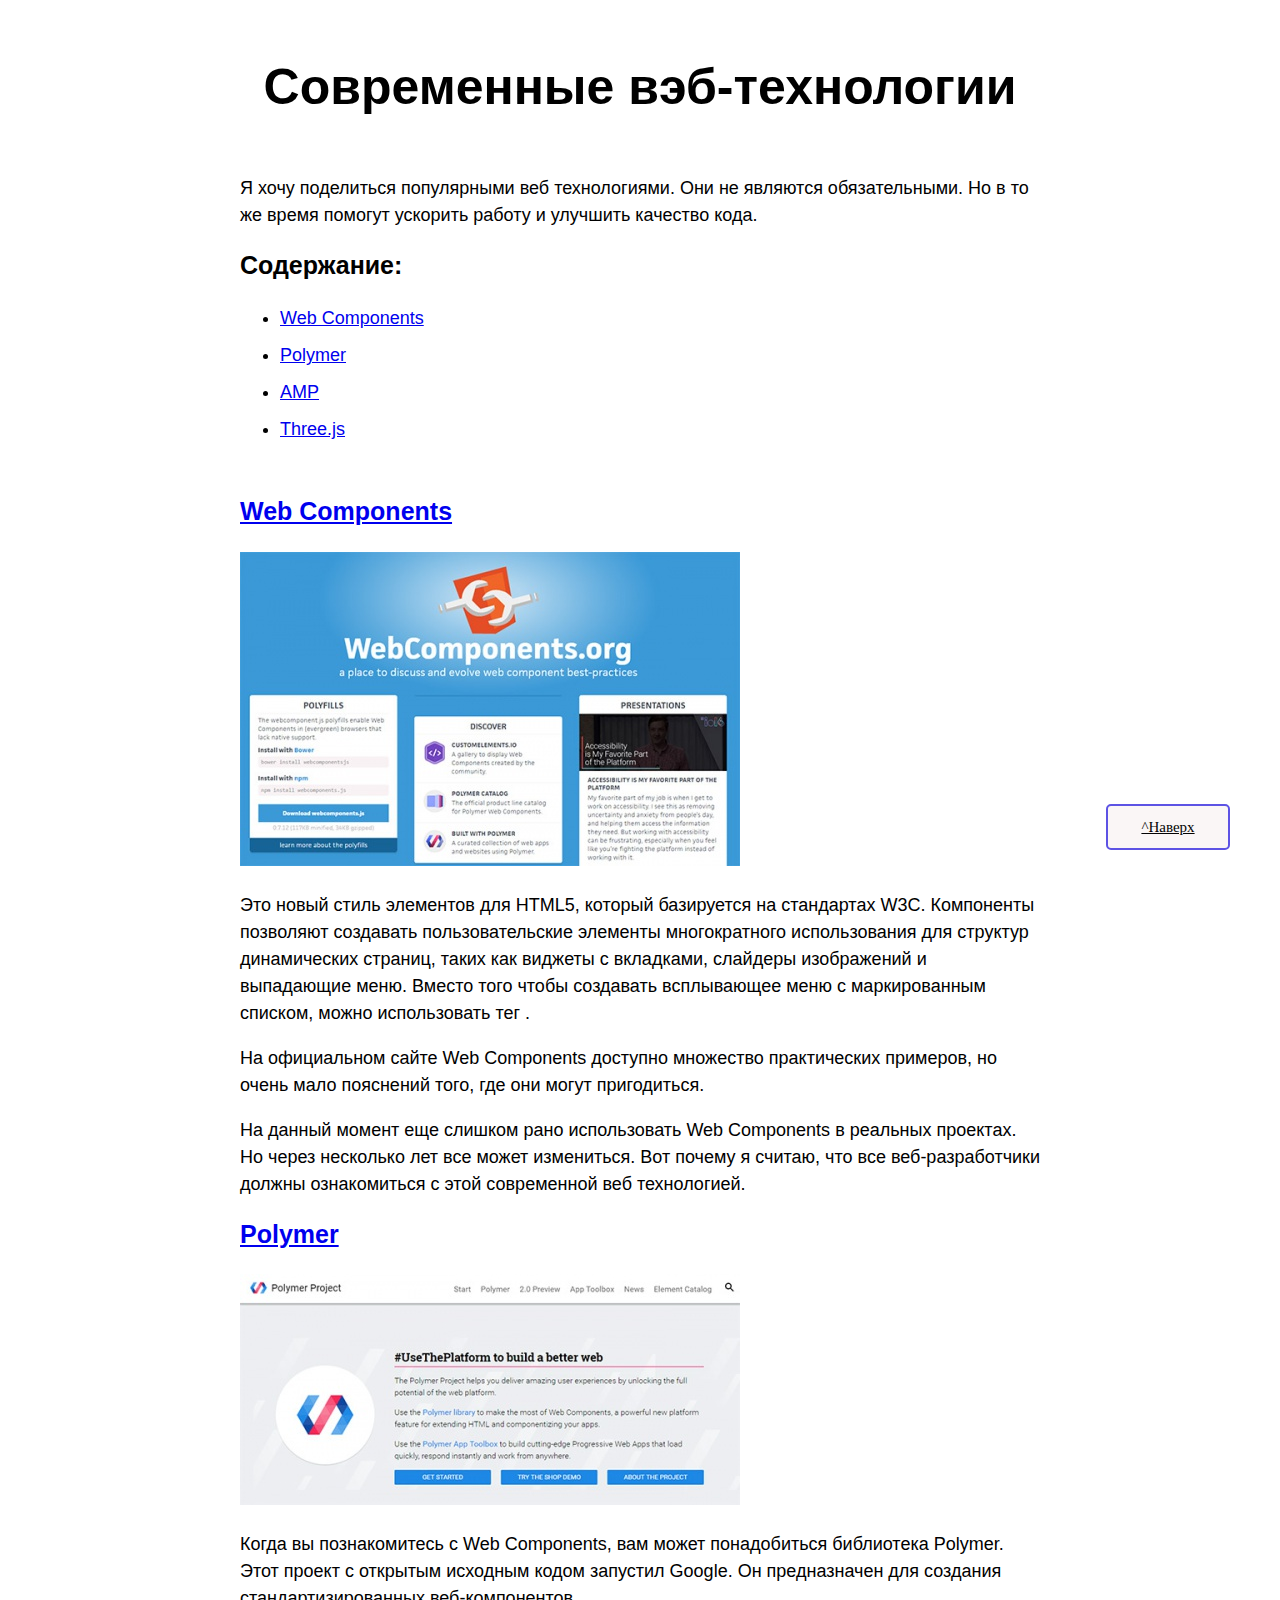
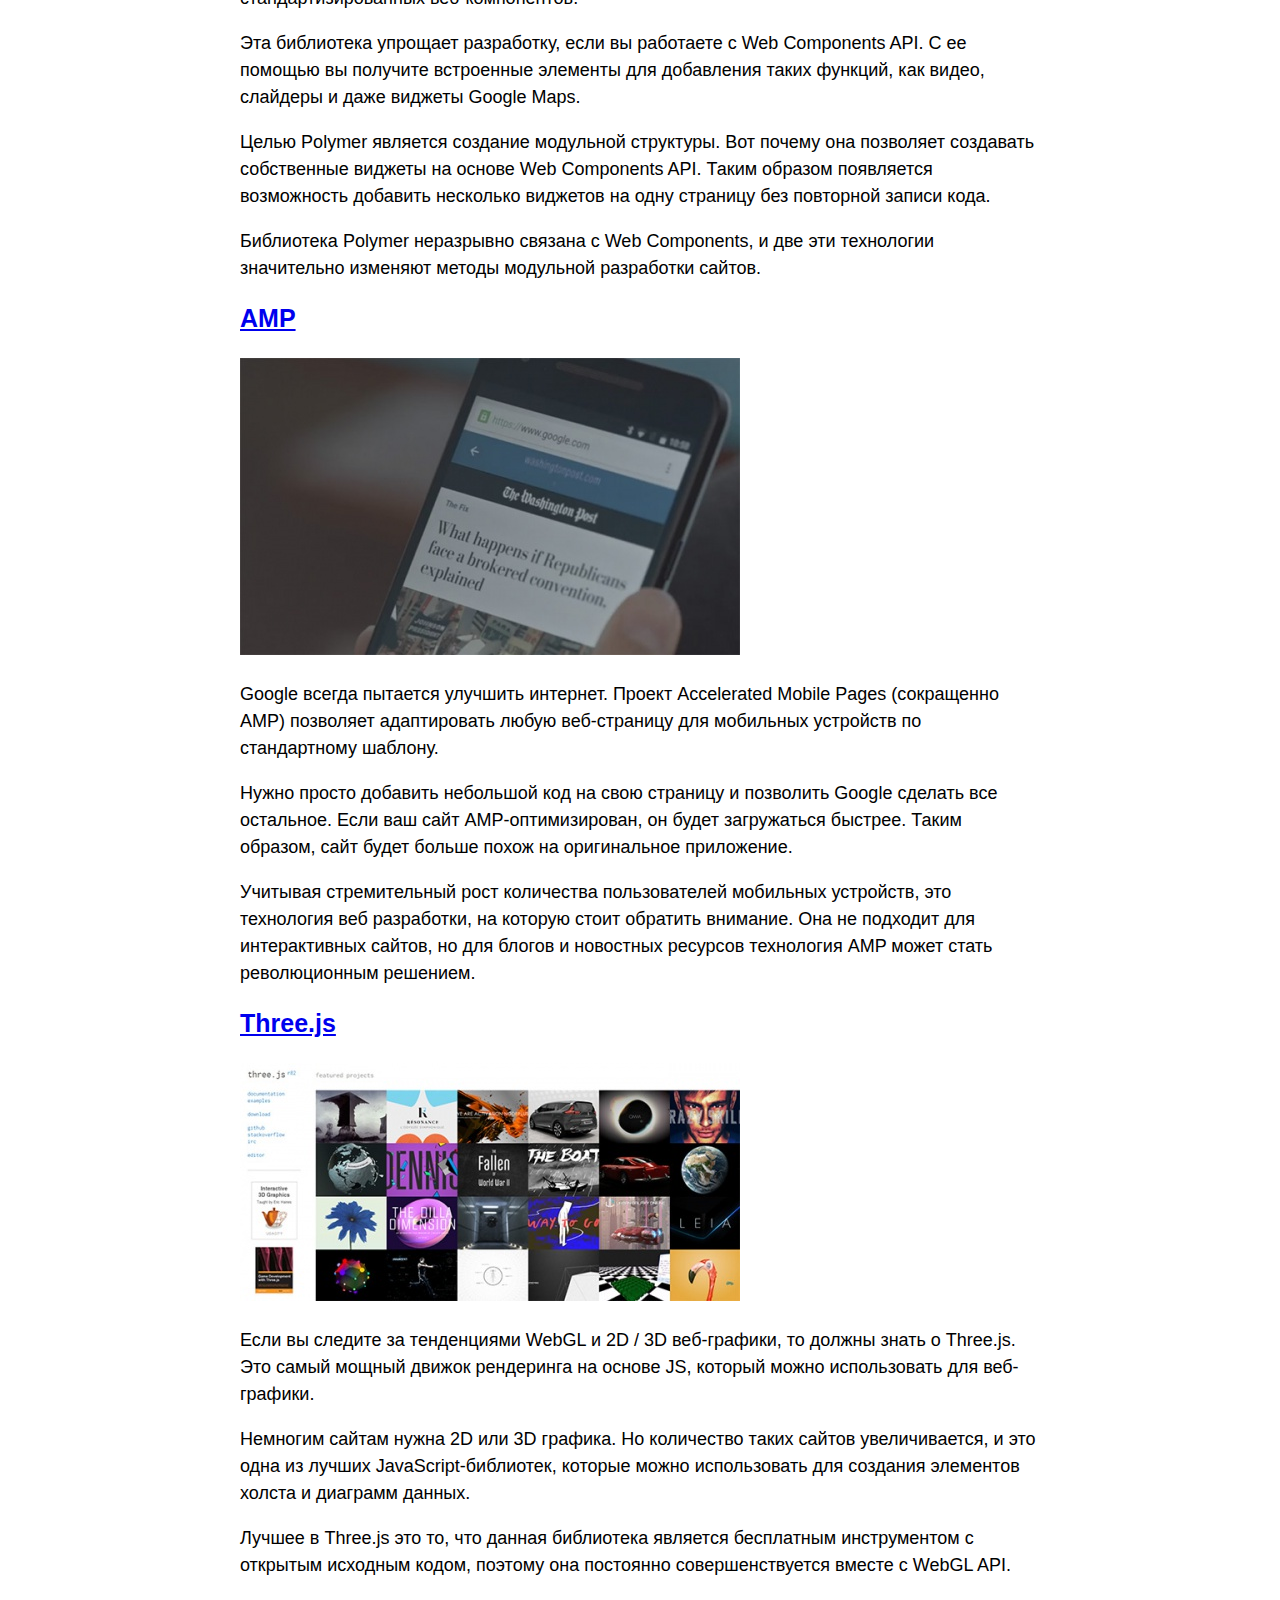
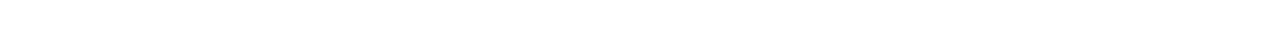
<file: html/index.html>
<!DOCTYPE html>
<html lang="ru">
  <head>
    <meta charset="UTF-8">
    <link rel="stylesheet" href="css/style.css">
    <meta name="viewport" content="width=device-width, initial-scale=1.0">
    <title>Моё описание</title>
  </head>
  <body>
    <main>
       <h1>Современные вэб-технологии</h1>
      

      <section>
        <p>Я хочу поделиться популярными веб технологиями. Они не являются обязательными. Но в то же время помогут ускорить работу и улучшить качество кода.</p>
        <nav class="toc">
          <h2>Содержание:</h2>
          <ul>
            <li><a href="#Wb">Web Components</a>
            <li><a href="#Polymer">Polymer</a>
            <li><a href="#AMP">AMP</a>
            <li><a href="#Three.js">Three.js</a>
          </ul>
        </nav>
      </section>

  
      <section>
        <a href="https://www.webcomponents.org/"><h2 id="Wb">Web Components</h2></a>

        <p><img src="image/img1.jpg" height="auto" width="auto" text-align="center"></p>
        
        
        <p>Это новый стиль элементов для HTML5, который базируется на стандартах W3C. Компоненты позволяют создавать пользовательские элементы многократного использования для структур динамических страниц, таких как виджеты с вкладками, слайдеры изображений и выпадающие меню. Вместо того чтобы создавать всплывающее меню с маркированным списком, можно использовать тег <dropdown>.</p>
        <p>На официальном сайте Web Components доступно множество практических примеров, но очень мало пояснений того, где они могут пригодиться.</p>
        <p>На данный момент еще слишком рано использовать Web Components в реальных проектах. Но через несколько лет все может измениться. Вот почему я считаю, что все веб-разработчики должны ознакомиться с этой современной веб технологией.</p>
        
        <a href="https://polymer-library.polymer-project.org/3.0/docs/devguide/feature-overview"><h2 id="Polymer">Polymer</h2></a>
        <p><img src="image/img2.jpg" height="auto" width="auto"></p>
        
        <p>Когда вы познакомитесь с Web Components, вам может понадобиться библиотека Polymer. Этот проект с открытым исходным кодом запустил Google. Он предназначен для создания стандартизированных веб-компонентов.</p>
        <p>Эта библиотека упрощает разработку, если вы работаете с Web Components API. С ее помощью вы получите встроенные элементы для добавления таких функций, как видео, слайдеры и даже виджеты Google Maps.</p>
        <p>Целью Polymer является создание модульной структуры. Вот почему она позволяет создавать собственные виджеты на основе Web Components API. Таким образом появляется возможность добавить несколько виджетов на одну страницу без повторной записи кода.</p>
        <p>Библиотека Polymer неразрывно связана с Web Components, и две эти технологии значительно изменяют методы модульной разработки сайтов.</p>

        <a href="https://amp.dev/"><h2 id="AMP">AMP</h2></a>
        <p><img src="image/img3.jpg" height="auto" width="auto"></p>

        <p>Google всегда пытается улучшить интернет. Проект Accelerated Mobile Pages (сокращенно AMP) позволяет адаптировать любую веб-страницу для мобильных устройств по стандартному шаблону.</p>
        <p>Нужно просто добавить небольшой код на свою страницу и позволить Google сделать все остальное. Если ваш сайт AMP-оптимизирован, он будет загружаться быстрее. Таким образом, сайт будет больше похож на оригинальное приложение.</p>
        <p>Учитывая стремительный рост количества пользователей мобильных устройств, это технология веб разработки, на которую стоит обратить внимание. Она не подходит для интерактивных сайтов, но для блогов и новостных ресурсов технология AMP может стать революционным решением.</p>
        
        <a href="https://threejs.org/"><h2 id="Three.js">Three.js</h2></a>
        <p><img src="image/img4.jpg" height="auto" width="auto"></p>

        <p>Если вы следите за тенденциями WebGL и 2D / 3D веб-графики, то должны знать о Three.js. Это самый мощный движок рендеринга на основе JS, который можно использовать для веб-графики.</p>
        <p>Немногим сайтам нужна 2D или 3D графика. Но количество таких сайтов увеличивается, и это одна из лучших JavaScript-библиотек, которые можно использовать для создания элементов холста и диаграмм данных.</p>
        <p>Лучшее в Three.js это то, что данная библиотека является бесплатным инструментом с открытым исходным кодом, поэтому она постоянно совершенствуется вместе с WebGL API.</p>
            
      </section>
      <a href="#" title="Вернуться к началу" class="topbutton">^Наверх</a>
    </main>
  </body>
</html>
</file>
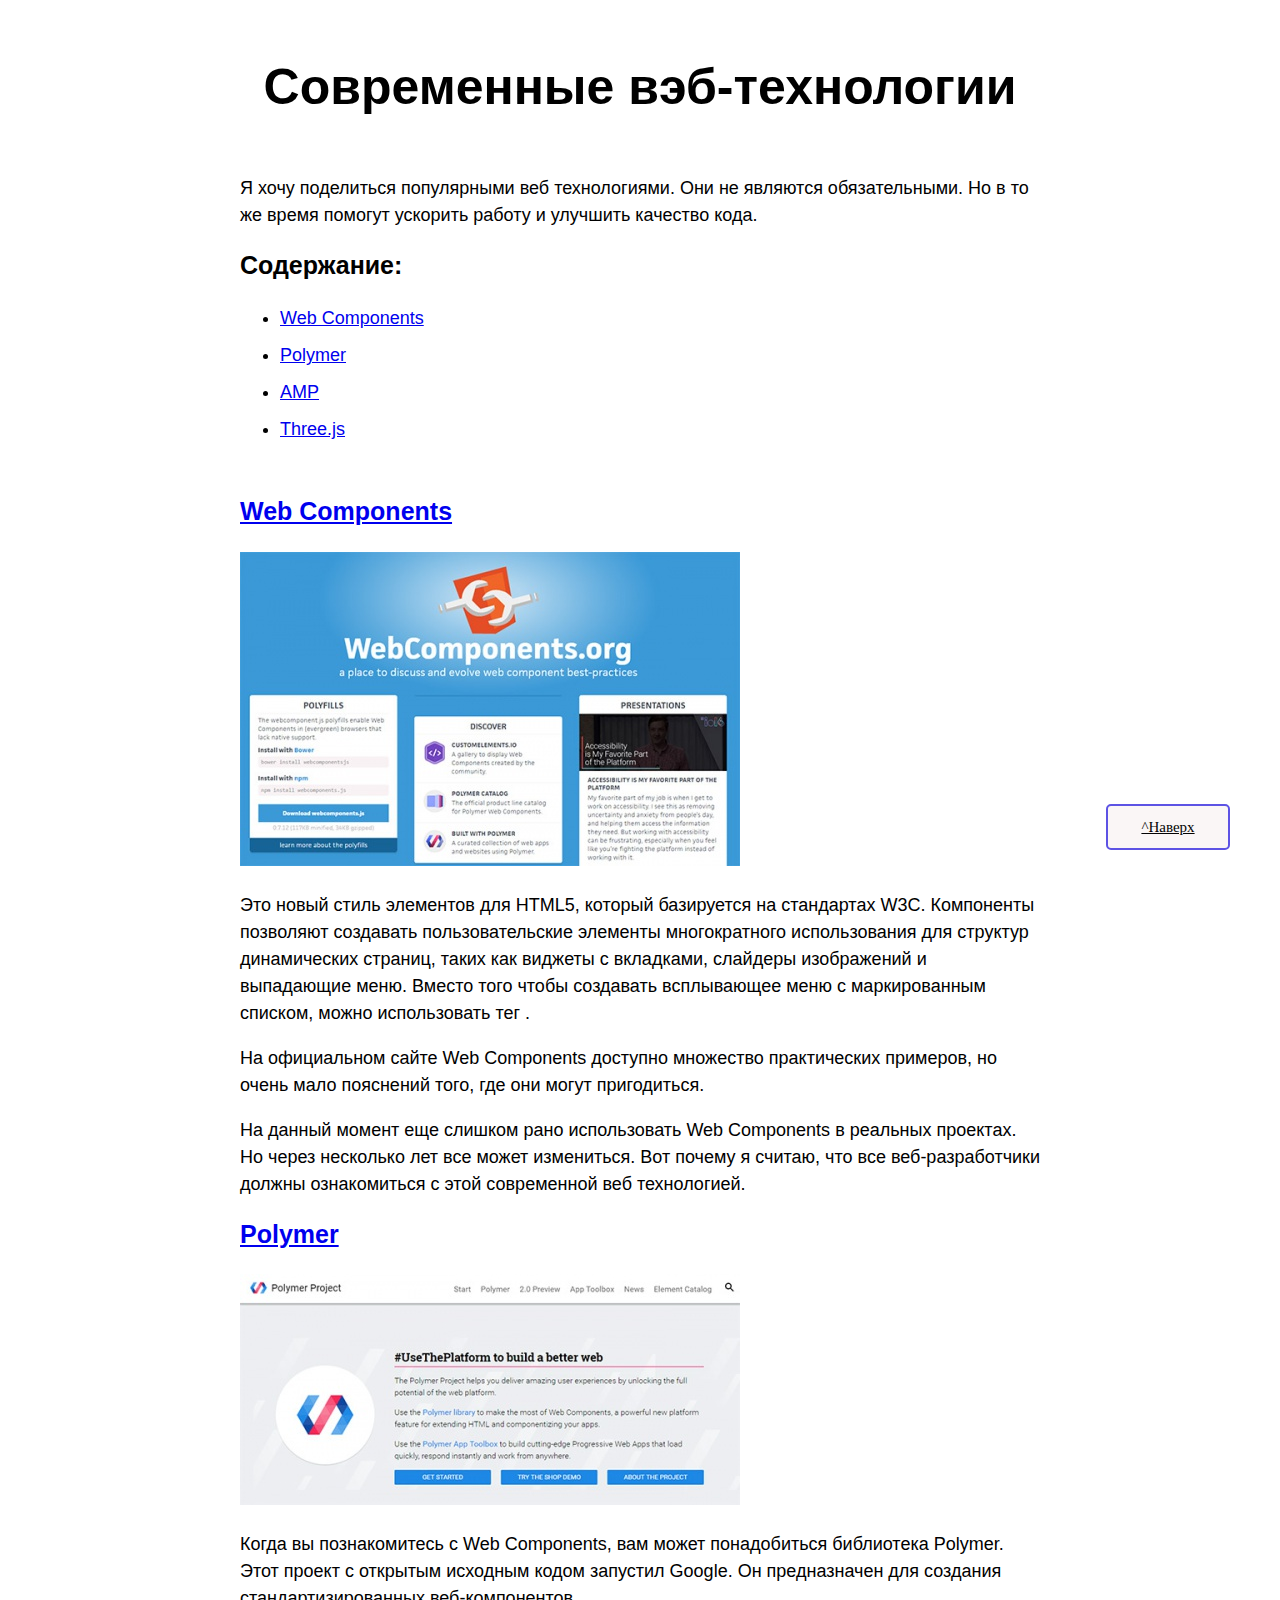
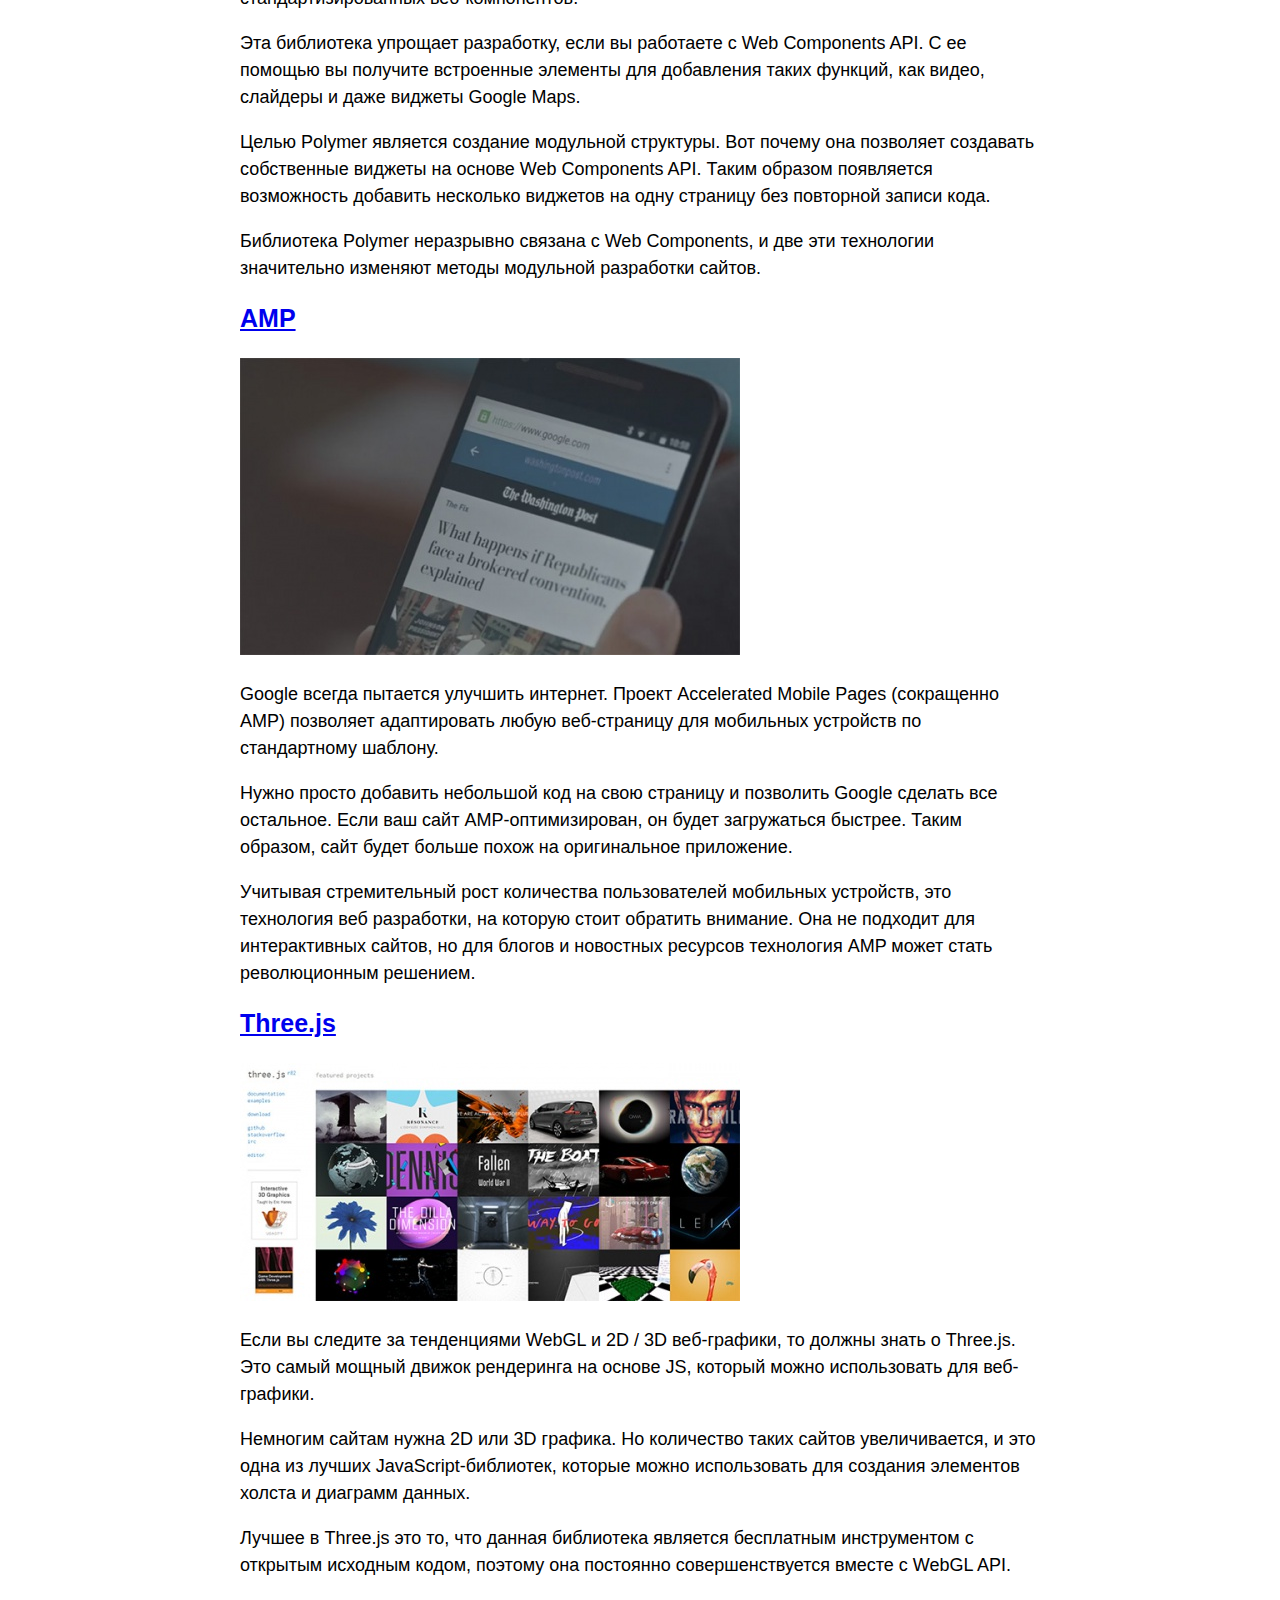
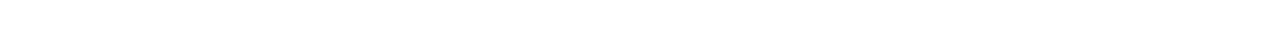
<file: verstka/index.html>
<!DOCTYPE html>
<html lang="ru">
  <head>
    <meta charset="UTF-8">
    <link rel="stylesheet" href="CSS/style.css">
    <meta name="viewport" content="width=device-width, initial-scale=1.0">
    <title>Моё описание</title>
  </head>
  <body>
    <main>
       <h1>Современные вэб-технологии</h1>
      

      <section>
        <p>Я хочу поделиться популярными веб технологиями. Они не являются обязательными. Но в то же время помогут ускорить работу и улучшить качество кода.</p>
        <nav class="toc">
          <h2>Содержание:</h2>
          <ul>
            <li><a href="#Wb">Web Components</a>
            <li><a href="#Polymer">Polymer</a>
            <li><a href="#AMP">AMP</a>
            <li><a href="#Three.js">Three.js</a>
          </ul>
        </nav>
      </section>

  
      <section>
        <a href="https://www.webcomponents.org/"><h2 id="Wb">Web Components</h2></a>

        <p><img src="image/img1.jpg" height="auto" width="auto" text-align="center"></p>
        
        
        <p>Это новый стиль элементов для HTML5, который базируется на стандартах W3C. Компоненты позволяют создавать пользовательские элементы многократного использования для структур динамических страниц, таких как виджеты с вкладками, слайдеры изображений и выпадающие меню. Вместо того чтобы создавать всплывающее меню с маркированным списком, можно использовать тег <dropdown>.</p>
        <p>На официальном сайте Web Components доступно множество практических примеров, но очень мало пояснений того, где они могут пригодиться.</p>
        <p>На данный момент еще слишком рано использовать Web Components в реальных проектах. Но через несколько лет все может измениться. Вот почему я считаю, что все веб-разработчики должны ознакомиться с этой современной веб технологией.</p>
        
        <a href="https://polymer-library.polymer-project.org/3.0/docs/devguide/feature-overview"><h2 id="Polymer">Polymer</h2></a>
        <p><img src="image/img2.jpg" height="auto" width="auto"></p>
        
        <p>Когда вы познакомитесь с Web Components, вам может понадобиться библиотека Polymer. Этот проект с открытым исходным кодом запустил Google. Он предназначен для создания стандартизированных веб-компонентов.</p>
        <p>Эта библиотека упрощает разработку, если вы работаете с Web Components API. С ее помощью вы получите встроенные элементы для добавления таких функций, как видео, слайдеры и даже виджеты Google Maps.</p>
        <p>Целью Polymer является создание модульной структуры. Вот почему она позволяет создавать собственные виджеты на основе Web Components API. Таким образом появляется возможность добавить несколько виджетов на одну страницу без повторной записи кода.</p>
        <p>Библиотека Polymer неразрывно связана с Web Components, и две эти технологии значительно изменяют методы модульной разработки сайтов.</p>

        <a href="https://amp.dev/"><h2 id="AMP">AMP</h2></a>
        <p><img src="image/img3.jpg" height="auto" width="auto"></p>

        <p>Google всегда пытается улучшить интернет. Проект Accelerated Mobile Pages (сокращенно AMP) позволяет адаптировать любую веб-страницу для мобильных устройств по стандартному шаблону.</p>
        <p>Нужно просто добавить небольшой код на свою страницу и позволить Google сделать все остальное. Если ваш сайт AMP-оптимизирован, он будет загружаться быстрее. Таким образом, сайт будет больше похож на оригинальное приложение.</p>
        <p>Учитывая стремительный рост количества пользователей мобильных устройств, это технология веб разработки, на которую стоит обратить внимание. Она не подходит для интерактивных сайтов, но для блогов и новостных ресурсов технология AMP может стать революционным решением.</p>
        
        <a href="https://threejs.org/"><h2 id="Three.js">Three.js</h2></a>
        <p><img src="image/img4.jpg" height="auto" width="auto"></p>

        <p>Если вы следите за тенденциями WebGL и 2D / 3D веб-графики, то должны знать о Three.js. Это самый мощный движок рендеринга на основе JS, который можно использовать для веб-графики.</p>
        <p>Немногим сайтам нужна 2D или 3D графика. Но количество таких сайтов увеличивается, и это одна из лучших JavaScript-библиотек, которые можно использовать для создания элементов холста и диаграмм данных.</p>
        <p>Лучшее в Three.js это то, что данная библиотека является бесплатным инструментом с открытым исходным кодом, поэтому она постоянно совершенствуется вместе с WebGL API.</p>
            
      </section>
      <a href="#" title="Вернуться к началу" class="topbutton">^Наверх</a>
    </main>
  </body>
</html>
</file>
<file: html/css/style.css>
body {
    margin: 0;
  
    color: rgb(0, 0, 0);
    font-size: 18px;
    
    font-family: sans-serif;
    line-height: 1.5;
  }
  
  h1 {
    margin-top: 50px;
    margin-bottom: 10px;
  
    font-size: 50px;
    text-align: center;
  }
  
  h2 {
    margin-top: 0;
    padding-bottom: 30px;
  
    font-size: 25px;
    text-align: center;

    border-bottom: 2px solid #e3e3e3;
  }
  
  main {
    width: 900px;
    margin: auto;
  }
  
  section {
    margin: 50px 0;
    padding: 0 50px;
  }
  
  section h2 {
    padding: 0;
  
    text-align: left;
  
    border: none;
  }
  
  ul li {
    margin-bottom: 10px;
  }



  .topbutton {
  width:100px;
  border:2px solid rgb(93, 83, 228);
  background:#faf6f6;
  text-align:center;
  padding:10px;
  position:fixed;
  bottom:50px;
  right:50px;
  cursor:pointer;
  color:rgb(3, 3, 3);
  font-family:verdana;
  font-size:15px;
  border-radius: 5px;
  -moz-border-radius: 5px;
  -webkit-border-radius: 5px;
  -khtml-border-radius: 5px;
  }
</file>
<file: verstka/CSS/style.css>
body {
    margin: 0;
  
    color: rgb(0, 0, 0);
    font-size: 18px;
    
    font-family: sans-serif;
    line-height: 1.5;
  }
  
  h1 {
    margin-top: 50px;
    margin-bottom: 10px;
  
    font-size: 50px;
    text-align: center;
  }
  
  h2 {
    margin-top: 0;
    padding-bottom: 30px;
  
    font-size: 25px;
    text-align: center;

    border-bottom: 2px solid #e3e3e3;
  }
  
  main {
    width: 900px;
    margin: auto;
  }
  
  section {
    margin: 50px 0;
    padding: 0 50px;
  }
  
  section h2 {
    padding: 0;
  
    text-align: left;
  
    border: none;
  }
  
  ul li {
    margin-bottom: 10px;
  }



  .topbutton {
  width:100px;
  border:2px solid rgb(93, 83, 228);
  background:#faf6f6;
  text-align:center;
  padding:10px;
  position:fixed;
  bottom:50px;
  right:50px;
  cursor:pointer;
  color:rgb(3, 3, 3);
  font-family:verdana;
  font-size:15px;
  border-radius: 5px;
  -moz-border-radius: 5px;
  -webkit-border-radius: 5px;
  -khtml-border-radius: 5px;
  }
</file>
